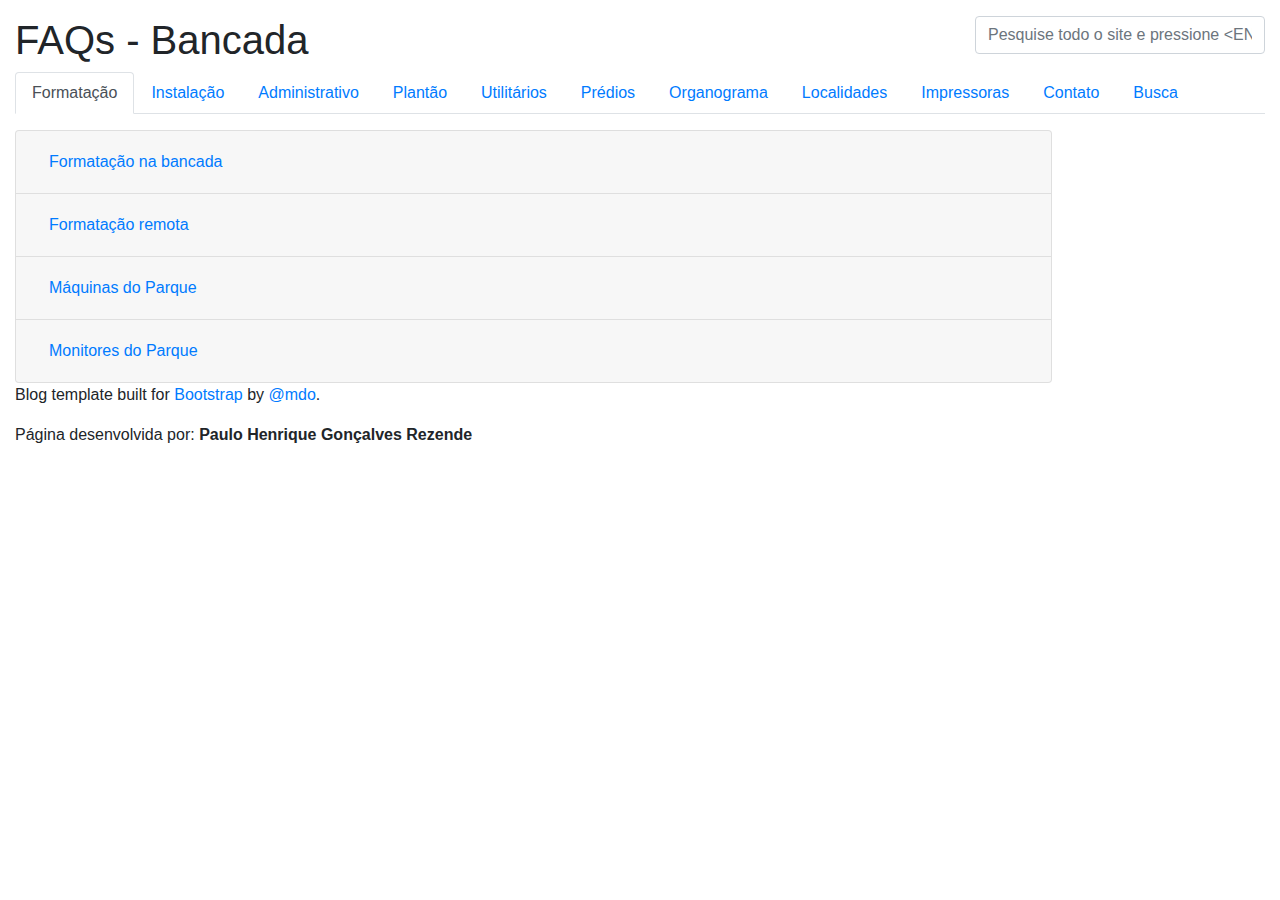
<file: www/index.html>
<!DOCTYPE html>
<html>

<head>
    <!-- Required meta tags -->
    <meta charset="utf-8">
    <meta name="viewport" content="width=device-width, initial-scale=1, shrink-to-fit=no">

    <!-- Bootstrap CSS -->
	<link rel="stylesheet" type="text/css" href="css/bootstrap.min.css" />

	<!-- DataTable CSS -->
	<link rel="stylesheet" type="text/css" href="css/datatables.min.css" />

	<!-- Bootstrap Table of Contents CSS -->
	<link rel="stylesheet" type="text/css" href="css/bootstrap-toc.min.css" />

	<!-- iCheck CSS -->
	<link rel="stylesheet" type="text/css" href="css/purple.css" />

	<!-- d3-mitch-tree CSS -->
	<link rel="stylesheet" type="text/css" href="css/d3-mitch-tree.min.css" />
	<link rel="stylesheet" type="text/css" href="css/d3-mitch-tree-theme-default.min.css" />

	<!-- leaflet CSS -->
	<link rel="stylesheet" type="text/css" href="css/leaflet.css" />
	<link rel='stylesheet' type="text/css" href='css/leaflet.fullscreen.css' />
	<link rel='stylesheet' type="text/css" href='css/leaflet-search.css' />

	<title>FAQs - Bancada</title>
    
    <!-- Require JS -->
    <script data-main="app" src="lib/vendor/require.js"></script>
</head>

<body data-spy="scroll" data-target="#toc">

	<!-- header -->
	<div class="container-fluid">

		<header class="blog-header py-3">

			<div class="row">

				<div class="col-sm-9">
					<h1>FAQs - Bancada</h1>
				</div>

				<div class="col-sm-3">
					<input class="form-control" id="filtro-nome" placeholder="Pesquise todo o site e pressione <ENTER>">
				</div>

			</div>



			<ul class="nav nav-tabs" id="myTab">
				<li class="nav-item" role="presentation">
					<a class="nav-link active" id="formatacao-tab" data-toggle="tab" href="#formatacao" role="tab"
						aria-controls="formatacao" aria-selected="true">Formatação</a>
				</li>
				<li class="nav-item" role="presentation">
					<a class="nav-link" id="instalacao-tab" data-toggle="tab" href="#instalacao" role="tab"
						aria-controls="instalacao" aria-selected="false">Instalação</a>
				</li>
				<li class="nav-item" role="presentation">
					<a class="nav-link" id="administrativo-tab" data-toggle="tab" href="#administrativo" role="tab"
						aria-controls="administrativo" aria-selected="false">Administrativo</a>
				</li>
				<li class="nav-item" role="presentation">
					<a class="nav-link" id="plantao-tab" data-toggle="tab" href="#plantao" role="tab"
						aria-controls="plantao" aria-selected="false">Plantão</a>
				</li>
				<li class="nav-item" role="presentation">
					<a class="nav-link" id="utilitarios-tab" data-toggle="tab" href="#utilitarios" role="tab"
						aria-controls="utilitarios" aria-selected="false">Utilitários</a>
				</li>
				<li class="nav-item" role="presentation">
					<a class="nav-link" id="predios-tab" data-toggle="tab" href="#predios" role="tab"
						aria-controls="predios" aria-selected="false">Prédios</a>
				</li>
				<li class="nav-item" role="presentation">
					<a class="nav-link" id="organograma-tab" data-toggle="tab" href="#organograma" role="tab"
						aria-controls="organograma" aria-selected="false">Organograma</a>
				</li>
				<li class="nav-item" role="presentation">
					<a class="nav-link" id="localidades-tab" data-toggle="tab" href="#localidades" role="tab"
						aria-controls="localidades" aria-selected="false">Localidades</a>
				</li>
				<li class="nav-item" role="presentation">
					<a class="nav-link" id="impressoras-tab" data-toggle="tab" href="#impressoras" role="tab"
						aria-controls="impressoras" aria-selected="false">Impressoras</a>
				</li>
				<li class="nav-item" role="presentation">
					<a class="nav-link" id="contato-tab" data-toggle="tab" href="#contato" role="tab"
						aria-controls="contato" aria-selected="false">Contato</a>
				</li>
				<li class="nav-item" role="presentation">
					<a class="nav-link" id="busca-tab" data-toggle="tab" href="#busca" role="tab" aria-controls="busca"
						aria-selected="false">Busca</a>
				</li>
			</ul>

		</header>

	</div> <!-- ./header -->

	<!-- main -->
	<main role="main" class="container-fluid">

		<div class="row">

			<div class="col-sm-10" id="dinamic-content">

				<!-- Conteudo -->
				<div class="tab-content" id="myTabContent">

					<!-- Formatacao -->
					<div class="tab-pane fade show active" id="formatacao" role="tabpanel"
						aria-labelledby="formatacao-tab">

						<div class="accordion" id="accordionFormatacao"></div>
						<div id="pagination-container"></div>

						<!-- Pesquisar por scroll sidebar sidebar scroll bootstrap ou scrollspy -->
						<!-- Ver esse também: https://pagination.js.org/index.html -->


					</div> <!-- ./Formatacao -->

					<!-- Instalação -->
					<div class="tab-pane fade" id="instalacao" role="tabpanel" aria-labelledby="instalacao-tab">

						<div class="accordion" id="accordionInstalacao"></div>

					</div> <!-- ./Instalação -->

					<!-- Administrativo -->
					<div class="tab-pane fade" id="administrativo" role="tabpanel" aria-labelledby="administrativo-tab">

						<div class="accordion" id="accordionAdministrativo"></div>

					</div> <!-- ./Administrativo -->

					<!-- Plantão -->
					<div class="tab-pane fade" id="plantao" role="tabpanel" aria-labelledby="plantao-tab">

						<div class="accordion" id="accordionPlantao"></div>

					</div> <!-- ./Plantão -->

					<!-- Utilitários -->
					<div class="tab-pane fade" id="utilitarios" role="tabpanel" aria-labelledby="utilitarios-tab">

						<div class="accordion" id="accordionUtilitarios"></div>

					</div> <!-- ./Utilitários -->

					<!-- Prédios -->
					<div class="tab-pane fade" id="predios" role="tabpanel" aria-labelledby="predios-tab">

					</div> <!-- ./Prédios -->

					<!-- Organograma -->
					<div class="tab-pane fade" id="organograma" role="tabpanel" aria-labelledby="organograma-tab">

						<div class="row">
							<div class="col-sm-3">

								<div id="tree2"></div>

							</div>
							<div class="col-sm-9">

								<div id="tree" style="border: 1px black solid; width: 100%; height: 700px;"></div>

							</div>
						</div>

						<br />

						<div class="row">
							<div class="col-sm-12">

								<table id='tabela_organograma' class='table table-striped table-bordered' style='width:100%'></table>

							</div>
						</div>
						
						
						
						<br />
						

					</div> <!-- ./Organograma -->

					<!-- Localidades -->
					<div class="tab-pane fade" id="localidades" role="tabpanel" aria-labelledby="localidades-tab">

					</div> <!-- ./Localidades -->

					<!-- Impressoras -->
					<div class="tab-pane fade" id="impressoras" role="tabpanel" aria-labelledby="impressoras-tab">

					</div> <!-- ./Impressoras -->

					<!-- Contato -->
					<div class="tab-pane fade" id="contato" role="tabpanel" aria-labelledby="contato-tab">

					</div> <!-- ./Contato -->

					<!-- Busca -->
					<div class="tab-pane fade" id="busca" role="tabpanel" aria-labelledby="busca-tab">

						<strong id="quantidade"></strong>
						<div class="accordion" id="saidaTxt">Nenhum resultado...</div>

					</div> <!-- ./Busca -->

				</div> <!-- ./Conteudo -->

			</div>

			<!-- sidebar, which will move to the top on a small screen -->
			<div class="col-sm-2" id="sidebar-dinamic-content">
				<nav id="toc" data-toggle="toc" class="sticky-top"></nav>
			</div>

		</div>

	</main> <!-- ./main -->

	<!-- footer -->
	<footer class="container-fluid footer">
		<p>Blog template built for <a href="https://getbootstrap.com/">Bootstrap</a> by <a
				href="https://twitter.com/mdo">@mdo</a>.</p>

		<p>Página desenvolvida por: <strong>Paulo Henrique Gonçalves Rezende</strong></p>
	</footer> <!-- ./footer -->

</body>

</html>
</file>
<file: www/css/purple.css>
/* iCheck plugin Square skin, purple
----------------------------------- */
.icheckbox_square-purple,
.iradio_square-purple {
    display: inline-block;
    *display: inline;
    vertical-align: middle;
    margin: 0;
    padding: 0;
    width: 22px;
    height: 22px;
    background: url(purple.png) no-repeat;
    border: none;
    cursor: pointer;
}

.icheckbox_square-purple {
    background-position: 0 0;
}
    .icheckbox_square-purple.hover {
        background-position: -24px 0;
    }
    .icheckbox_square-purple.checked {
        background-position: -48px 0;
    }
    .icheckbox_square-purple.disabled {
        background-position: -72px 0;
        cursor: default;
    }
    .icheckbox_square-purple.checked.disabled {
        background-position: -96px 0;
    }

.iradio_square-purple {
    background-position: -120px 0;
}
    .iradio_square-purple.hover {
        background-position: -144px 0;
    }
    .iradio_square-purple.checked {
        background-position: -168px 0;
    }
    .iradio_square-purple.disabled {
        background-position: -192px 0;
        cursor: default;
    }
    .iradio_square-purple.checked.disabled {
        background-position: -216px 0;
    }

/* HiDPI support */
@media (-o-min-device-pixel-ratio: 5/4), (-webkit-min-device-pixel-ratio: 1.25), (min-resolution: 120dpi), (min-resolution: 1.25dppx) {
    .icheckbox_square-purple,
    .iradio_square-purple {
        background-image: url(purple@2x.png);
        -webkit-background-size: 240px 24px;
        background-size: 240px 24px;
    }
}
</file>
<file: www/css/leaflet.css>
/* required styles */

.leaflet-pane,
.leaflet-tile,
.leaflet-marker-icon,
.leaflet-marker-shadow,
.leaflet-tile-container,
.leaflet-pane > svg,
.leaflet-pane > canvas,
.leaflet-zoom-box,
.leaflet-image-layer,
.leaflet-layer {
	position: absolute;
	left: 0;
	top: 0;
	}
.leaflet-container {
	overflow: hidden;
	}
.leaflet-tile,
.leaflet-marker-icon,
.leaflet-marker-shadow {
	-webkit-user-select: none;
	   -moz-user-select: none;
	        user-select: none;
	  -webkit-user-drag: none;
	}
/* Prevents IE11 from highlighting tiles in blue */
.leaflet-tile::selection {
	background: transparent;
}
/* Safari renders non-retina tile on retina better with this, but Chrome is worse */
.leaflet-safari .leaflet-tile {
	image-rendering: -webkit-optimize-contrast;
	}
/* hack that prevents hw layers "stretching" when loading new tiles */
.leaflet-safari .leaflet-tile-container {
	width: 1600px;
	height: 1600px;
	-webkit-transform-origin: 0 0;
	}
.leaflet-marker-icon,
.leaflet-marker-shadow {
	display: block;
	}
/* .leaflet-container svg: reset svg max-width decleration shipped in Joomla! (joomla.org) 3.x */
/* .leaflet-container img: map is broken in FF if you have max-width: 100% on tiles */
.leaflet-container .leaflet-overlay-pane svg,
.leaflet-container .leaflet-marker-pane img,
.leaflet-container .leaflet-shadow-pane img,
.leaflet-container .leaflet-tile-pane img,
.leaflet-container img.leaflet-image-layer,
.leaflet-container .leaflet-tile {
	max-width: none !important;
	max-height: none !important;
	}

.leaflet-container.leaflet-touch-zoom {
	-ms-touch-action: pan-x pan-y;
	touch-action: pan-x pan-y;
	}
.leaflet-container.leaflet-touch-drag {
	-ms-touch-action: pinch-zoom;
	/* Fallback for FF which doesn't support pinch-zoom */
	touch-action: none;
	touch-action: pinch-zoom;
}
.leaflet-container.leaflet-touch-drag.leaflet-touch-zoom {
	-ms-touch-action: none;
	touch-action: none;
}
.leaflet-container {
	-webkit-tap-highlight-color: transparent;
}
.leaflet-container a {
	-webkit-tap-highlight-color: rgba(51, 181, 229, 0.4);
}
.leaflet-tile {
	filter: inherit;
	visibility: hidden;
	}
.leaflet-tile-loaded {
	visibility: inherit;
	}
.leaflet-zoom-box {
	width: 0;
	height: 0;
	-moz-box-sizing: border-box;
	     box-sizing: border-box;
	z-index: 800;
	}
/* workaround for https://bugzilla.mozilla.org/show_bug.cgi?id=888319 */
.leaflet-overlay-pane svg {
	-moz-user-select: none;
	}

.leaflet-pane         { z-index: 400; }

.leaflet-tile-pane    { z-index: 200; }
.leaflet-overlay-pane { z-index: 400; }
.leaflet-shadow-pane  { z-index: 500; }
.leaflet-marker-pane  { z-index: 600; }
.leaflet-tooltip-pane   { z-index: 650; }
.leaflet-popup-pane   { z-index: 700; }

.leaflet-map-pane canvas { z-index: 100; }
.leaflet-map-pane svg    { z-index: 200; }

.leaflet-vml-shape {
	width: 1px;
	height: 1px;
	}
.lvml {
	behavior: url(#default#VML);
	display: inline-block;
	position: absolute;
	}


/* control positioning */

.leaflet-control {
	position: relative;
	z-index: 800;
	pointer-events: visiblePainted; /* IE 9-10 doesn't have auto */
	pointer-events: auto;
	}
.leaflet-top,
.leaflet-bottom {
	position: absolute;
	z-index: 1000;
	pointer-events: none;
	}
.leaflet-top {
	top: 0;
	}
.leaflet-right {
	right: 0;
	}
.leaflet-bottom {
	bottom: 0;
	}
.leaflet-left {
	left: 0;
	}
.leaflet-control {
	float: left;
	clear: both;
	}
.leaflet-right .leaflet-control {
	float: right;
	}
.leaflet-top .leaflet-control {
	margin-top: 10px;
	}
.leaflet-bottom .leaflet-control {
	margin-bottom: 10px;
	}
.leaflet-left .leaflet-control {
	margin-left: 10px;
	}
.leaflet-right .leaflet-control {
	margin-right: 10px;
	}


/* zoom and fade animations */

.leaflet-fade-anim .leaflet-tile {
	will-change: opacity;
	}
.leaflet-fade-anim .leaflet-popup {
	opacity: 0;
	-webkit-transition: opacity 0.2s linear;
	   -moz-transition: opacity 0.2s linear;
	        transition: opacity 0.2s linear;
	}
.leaflet-fade-anim .leaflet-map-pane .leaflet-popup {
	opacity: 1;
	}
.leaflet-zoom-animated {
	-webkit-transform-origin: 0 0;
	    -ms-transform-origin: 0 0;
	        transform-origin: 0 0;
	}
.leaflet-zoom-anim .leaflet-zoom-animated {
	will-change: transform;
	}
.leaflet-zoom-anim .leaflet-zoom-animated {
	-webkit-transition: -webkit-transform 0.25s cubic-bezier(0,0,0.25,1);
	   -moz-transition:    -moz-transform 0.25s cubic-bezier(0,0,0.25,1);
	        transition:         transform 0.25s cubic-bezier(0,0,0.25,1);
	}
.leaflet-zoom-anim .leaflet-tile,
.leaflet-pan-anim .leaflet-tile {
	-webkit-transition: none;
	   -moz-transition: none;
	        transition: none;
	}

.leaflet-zoom-anim .leaflet-zoom-hide {
	visibility: hidden;
	}


/* cursors */

.leaflet-interactive {
	cursor: pointer;
	}
.leaflet-grab {
	cursor: -webkit-grab;
	cursor:    -moz-grab;
	cursor:         grab;
	}
.leaflet-crosshair,
.leaflet-crosshair .leaflet-interactive {
	cursor: crosshair;
	}
.leaflet-popup-pane,
.leaflet-control {
	cursor: auto;
	}
.leaflet-dragging .leaflet-grab,
.leaflet-dragging .leaflet-grab .leaflet-interactive,
.leaflet-dragging .leaflet-marker-draggable {
	cursor: move;
	cursor: -webkit-grabbing;
	cursor:    -moz-grabbing;
	cursor:         grabbing;
	}

/* marker & overlays interactivity */
.leaflet-marker-icon,
.leaflet-marker-shadow,
.leaflet-image-layer,
.leaflet-pane > svg path,
.leaflet-tile-container {
	pointer-events: none;
	}

.leaflet-marker-icon.leaflet-interactive,
.leaflet-image-layer.leaflet-interactive,
.leaflet-pane > svg path.leaflet-interactive,
svg.leaflet-image-layer.leaflet-interactive path {
	pointer-events: visiblePainted; /* IE 9-10 doesn't have auto */
	pointer-events: auto;
	}

/* visual tweaks */

.leaflet-container {
	background: #ddd;
	outline: 0;
	}
.leaflet-container a {
	color: #0078A8;
	}
.leaflet-container a.leaflet-active {
	outline: 2px solid orange;
	}
.leaflet-zoom-box {
	border: 2px dotted #38f;
	background: rgba(255,255,255,0.5);
	}


/* general typography */
.leaflet-container {
	font: 12px/1.5 "Helvetica Neue", Arial, Helvetica, sans-serif;
	}


/* general toolbar styles */

.leaflet-bar {
	box-shadow: 0 1px 5px rgba(0,0,0,0.65);
	border-radius: 4px;
	}
.leaflet-bar a,
.leaflet-bar a:hover {
	background-color: #fff;
	border-bottom: 1px solid #ccc;
	width: 26px;
	height: 26px;
	line-height: 26px;
	display: block;
	text-align: center;
	text-decoration: none;
	color: black;
	}
.leaflet-bar a,
.leaflet-control-layers-toggle {
	background-position: 50% 50%;
	background-repeat: no-repeat;
	display: block;
	}
.leaflet-bar a:hover {
	background-color: #f4f4f4;
	}
.leaflet-bar a:first-child {
	border-top-left-radius: 4px;
	border-top-right-radius: 4px;
	}
.leaflet-bar a:last-child {
	border-bottom-left-radius: 4px;
	border-bottom-right-radius: 4px;
	border-bottom: none;
	}
.leaflet-bar a.leaflet-disabled {
	cursor: default;
	background-color: #f4f4f4;
	color: #bbb;
	}

.leaflet-touch .leaflet-bar a {
	width: 30px;
	height: 30px;
	line-height: 30px;
	}
.leaflet-touch .leaflet-bar a:first-child {
	border-top-left-radius: 2px;
	border-top-right-radius: 2px;
	}
.leaflet-touch .leaflet-bar a:last-child {
	border-bottom-left-radius: 2px;
	border-bottom-right-radius: 2px;
	}

/* zoom control */

.leaflet-control-zoom-in,
.leaflet-control-zoom-out {
	font: bold 18px 'Lucida Console', Monaco, monospace;
	text-indent: 1px;
	}

.leaflet-touch .leaflet-control-zoom-in, .leaflet-touch .leaflet-control-zoom-out  {
	font-size: 22px;
	}


/* layers control */

.leaflet-control-layers {
	box-shadow: 0 1px 5px rgba(0,0,0,0.4);
	background: #fff;
	border-radius: 5px;
	}
.leaflet-control-layers-toggle {
	background-image: url(images/layers.png);
	width: 36px;
	height: 36px;
	}
.leaflet-retina .leaflet-control-layers-toggle {
	background-image: url(images/layers-2x.png);
	background-size: 26px 26px;
	}
.leaflet-touch .leaflet-control-layers-toggle {
	width: 44px;
	height: 44px;
	}
.leaflet-control-layers .leaflet-control-layers-list,
.leaflet-control-layers-expanded .leaflet-control-layers-toggle {
	display: none;
	}
.leaflet-control-layers-expanded .leaflet-control-layers-list {
	display: block;
	position: relative;
	}
.leaflet-control-layers-expanded {
	padding: 6px 10px 6px 6px;
	color: #333;
	background: #fff;
	}
.leaflet-control-layers-scrollbar {
	overflow-y: scroll;
	overflow-x: hidden;
	padding-right: 5px;
	}
.leaflet-control-layers-selector {
	margin-top: 2px;
	position: relative;
	top: 1px;
	}
.leaflet-control-layers label {
	display: block;
	}
.leaflet-control-layers-separator {
	height: 0;
	border-top: 1px solid #ddd;
	margin: 5px -10px 5px -6px;
	}

/* Default icon URLs */
.leaflet-default-icon-path {
	background-image: url(images/marker-icon.png);
	}


/* attribution and scale controls */

.leaflet-container .leaflet-control-attribution {
	background: #fff;
	background: rgba(255, 255, 255, 0.7);
	margin: 0;
	}
.leaflet-control-attribution,
.leaflet-control-scale-line {
	padding: 0 5px;
	color: #333;
	}
.leaflet-control-attribution a {
	text-decoration: none;
	}
.leaflet-control-attribution a:hover {
	text-decoration: underline;
	}
.leaflet-container .leaflet-control-attribution,
.leaflet-container .leaflet-control-scale {
	font-size: 11px;
	}
.leaflet-left .leaflet-control-scale {
	margin-left: 5px;
	}
.leaflet-bottom .leaflet-control-scale {
	margin-bottom: 5px;
	}
.leaflet-control-scale-line {
	border: 2px solid #777;
	border-top: none;
	line-height: 1.1;
	padding: 2px 5px 1px;
	font-size: 11px;
	white-space: nowrap;
	overflow: hidden;
	-moz-box-sizing: border-box;
	     box-sizing: border-box;

	background: #fff;
	background: rgba(255, 255, 255, 0.5);
	}
.leaflet-control-scale-line:not(:first-child) {
	border-top: 2px solid #777;
	border-bottom: none;
	margin-top: -2px;
	}
.leaflet-control-scale-line:not(:first-child):not(:last-child) {
	border-bottom: 2px solid #777;
	}

.leaflet-touch .leaflet-control-attribution,
.leaflet-touch .leaflet-control-layers,
.leaflet-touch .leaflet-bar {
	box-shadow: none;
	}
.leaflet-touch .leaflet-control-layers,
.leaflet-touch .leaflet-bar {
	border: 2px solid rgba(0,0,0,0.2);
	background-clip: padding-box;
	}


/* popup */

.leaflet-popup {
	position: absolute;
	text-align: center;
	margin-bottom: 20px;
	}
.leaflet-popup-content-wrapper {
	padding: 1px;
	text-align: left;
	border-radius: 12px;
	}
.leaflet-popup-content {
	margin: 13px 19px;
	line-height: 1.4;
	}
.leaflet-popup-content p {
	margin: 18px 0;
	}
.leaflet-popup-tip-container {
	width: 40px;
	height: 20px;
	position: absolute;
	left: 50%;
	margin-left: -20px;
	overflow: hidden;
	pointer-events: none;
	}
.leaflet-popup-tip {
	width: 17px;
	height: 17px;
	padding: 1px;

	margin: -10px auto 0;

	-webkit-transform: rotate(45deg);
	   -moz-transform: rotate(45deg);
	    -ms-transform: rotate(45deg);
	        transform: rotate(45deg);
	}
.leaflet-popup-content-wrapper,
.leaflet-popup-tip {
	background: white;
	color: #333;
	box-shadow: 0 3px 14px rgba(0,0,0,0.4);
	}
.leaflet-container a.leaflet-popup-close-button {
	position: absolute;
	top: 0;
	right: 0;
	padding: 4px 4px 0 0;
	border: none;
	text-align: center;
	width: 18px;
	height: 14px;
	font: 16px/14px Tahoma, Verdana, sans-serif;
	color: #c3c3c3;
	text-decoration: none;
	font-weight: bold;
	background: transparent;
	}
.leaflet-container a.leaflet-popup-close-button:hover {
	color: #999;
	}
.leaflet-popup-scrolled {
	overflow: auto;
	border-bottom: 1px solid #ddd;
	border-top: 1px solid #ddd;
	}

.leaflet-oldie .leaflet-popup-content-wrapper {
	-ms-zoom: 1;
	}
.leaflet-oldie .leaflet-popup-tip {
	width: 24px;
	margin: 0 auto;

	-ms-filter: "progid:DXImageTransform.Microsoft.Matrix(M11=0.70710678, M12=0.70710678, M21=-0.70710678, M22=0.70710678)";
	filter: progid:DXImageTransform.Microsoft.Matrix(M11=0.70710678, M12=0.70710678, M21=-0.70710678, M22=0.70710678);
	}
.leaflet-oldie .leaflet-popup-tip-container {
	margin-top: -1px;
	}

.leaflet-oldie .leaflet-control-zoom,
.leaflet-oldie .leaflet-control-layers,
.leaflet-oldie .leaflet-popup-content-wrapper,
.leaflet-oldie .leaflet-popup-tip {
	border: 1px solid #999;
	}


/* div icon */

.leaflet-div-icon {
	background: #fff;
	border: 1px solid #666;
	}


/* Tooltip */
/* Base styles for the element that has a tooltip */
.leaflet-tooltip {
	position: absolute;
	padding: 6px;
	background-color: #fff;
	border: 1px solid #fff;
	border-radius: 3px;
	color: #222;
	white-space: nowrap;
	-webkit-user-select: none;
	-moz-user-select: none;
	-ms-user-select: none;
	user-select: none;
	pointer-events: none;
	box-shadow: 0 1px 3px rgba(0,0,0,0.4);
	}
.leaflet-tooltip.leaflet-clickable {
	cursor: pointer;
	pointer-events: auto;
	}
.leaflet-tooltip-top:before,
.leaflet-tooltip-bottom:before,
.leaflet-tooltip-left:before,
.leaflet-tooltip-right:before {
	position: absolute;
	pointer-events: none;
	border: 6px solid transparent;
	background: transparent;
	content: "";
	}

/* Directions */

.leaflet-tooltip-bottom {
	margin-top: 6px;
}
.leaflet-tooltip-top {
	margin-top: -6px;
}
.leaflet-tooltip-bottom:before,
.leaflet-tooltip-top:before {
	left: 50%;
	margin-left: -6px;
	}
.leaflet-tooltip-top:before {
	bottom: 0;
	margin-bottom: -12px;
	border-top-color: #fff;
	}
.leaflet-tooltip-bottom:before {
	top: 0;
	margin-top: -12px;
	margin-left: -6px;
	border-bottom-color: #fff;
	}
.leaflet-tooltip-left {
	margin-left: -6px;
}
.leaflet-tooltip-right {
	margin-left: 6px;
}
.leaflet-tooltip-left:before,
.leaflet-tooltip-right:before {
	top: 50%;
	margin-top: -6px;
	}
.leaflet-tooltip-left:before {
	right: 0;
	margin-right: -12px;
	border-left-color: #fff;
	}
.leaflet-tooltip-right:before {
	left: 0;
	margin-left: -12px;
	border-right-color: #fff;
	}
</file>
<file: www/css/leaflet.fullscreen.css>
.leaflet-control-fullscreen a {
  background:#fff url(images/fullscreen.png) no-repeat 0 0;
  background-size:26px 52px;
  }
  .leaflet-touch .leaflet-control-fullscreen a {
    background-position: 2px 2px;
    }
  .leaflet-fullscreen-on .leaflet-control-fullscreen a {
    background-position:0 -26px;
    }
  .leaflet-touch.leaflet-fullscreen-on .leaflet-control-fullscreen a {
    background-position: 2px -24px;
    }

/* Do not combine these two rules; IE will break. */
.leaflet-container:-webkit-full-screen {
  width:100%!important;
  height:100%!important;
  }
.leaflet-container.leaflet-fullscreen-on {
  width:100%!important;
  height:100%!important;
  }

.leaflet-pseudo-fullscreen {
  position:fixed!important;
  width:100%!important;
  height:100%!important;
  top:0!important;
  left:0!important;
  z-index:99999;
  }

@media
  (-webkit-min-device-pixel-ratio:2),
  (min-resolution:192dpi) {
    .leaflet-control-fullscreen a {
      background-image:url(images/fullscreen@2x.png);
    }
  }
</file>
<file: www/css/leaflet-search.css>
.leaflet-container .leaflet-control-search {
	position:relative;
	float:left;
	background:#fff;
	color:#1978cf;
	border: 2px solid rgba(0,0,0,0.2);
	background-clip: padding-box;
	-moz-border-radius: 4px;
	-webkit-border-radius: 4px;
	border-radius: 4px;
	background-color: rgba(255, 255, 255, 0.8);
	z-index:1000;	
	margin-left: 10px;
	margin-top: 10px;
}
.leaflet-control-search.search-exp {/*expanded*/
	background: #fff;
	border: 2px solid rgba(0,0,0,0.2);
	background-clip: padding-box;	
}
.leaflet-control-search .search-input {
	display:block;
	float:left;
	background: #fff;
	border:1px solid #666;
	border-radius:2px;
	height:22px;
	padding:0 20px 0 2px;
	margin:4px 0 4px 4px;
}
.leaflet-control-search.search-load .search-input {
	background: url('images/loader.gif') no-repeat center right #fff;
}
.leaflet-control-search.search-load .search-cancel {
	visibility:hidden;
}
.leaflet-control-search .search-cancel {
	display:block;
	width:22px;
	height:22px;
	position:absolute;
	right:28px;
	margin:6px 0;
	background: url('images/search-icon.png') no-repeat 0 -46px;
	text-decoration:none;
	filter: alpha(opacity=80);
	opacity: 0.8;		
}
.leaflet-control-search .search-cancel:hover {
	filter: alpha(opacity=100);
	opacity: 1;
}
.leaflet-control-search .search-cancel span {
	display:none;/* comment for cancel button imageless */
	font-size:18px;
	line-height:20px;
	color:#ccc;
	font-weight:bold;
}
.leaflet-control-search .search-cancel:hover span {
	color:#aaa;
}
.leaflet-control-search .search-button {
	display:block;
	float:left;
	width:30px;
	height:30px;	
	background: url('images/search-icon.png') no-repeat 4px 4px #fff;
	border-radius:4px;
}
.leaflet-control-search .search-button:hover {
	background: url('images/search-icon.png') no-repeat 4px -20px #fafafa;
}
.leaflet-control-search .search-tooltip {
	position:absolute;
	top:100%;
	left:0;
	float:left;
	list-style: none;
	padding-left: 0;
	min-width:120px;
	max-height:122px;
	box-shadow: 1px 1px 6px rgba(0,0,0,0.4);
	background-color: rgba(0, 0, 0, 0.25);
	z-index:1010;
	overflow-y:auto;
	overflow-x:hidden;
	cursor: pointer;
}
.leaflet-control-search .search-tip {
	margin:2px;
	padding:2px 4px;
	display:block;
	color:black;
	background: #eee;
	border-radius:.25em;
	text-decoration:none;	
	white-space:nowrap;
	vertical-align:center;
}
.leaflet-control-search .search-button:hover {
	background-color: #f4f4f4;
}
.leaflet-control-search .search-tip-select,
.leaflet-control-search .search-tip:hover {
	background-color: #fff;
}
.leaflet-control-search .search-alert {
	cursor:pointer;
	clear:both;
	font-size:.75em;
	margin-bottom:5px;
	padding:0 .25em;
	color:#e00;
	font-weight:bold;
	border-radius:.25em;
}
</file>
<file: www/css/d3-mitch-tree.min.css>
.mitch-d3-tree.boxed-tree .node.selected .body-group .body-box{cursor:inherit;pointer-events:none}.mitch-d3-tree.boxed-tree .node .d3plus-textBox,.mitch-d3-tree.boxed-tree .node .body-group .body-box,.mitch-d3-tree.boxed-tree .node .title-group .title-box{cursor:pointer}.mitch-d3-tree.boxed-tree .node .title-group .d3plus-textBox text{transform:translateY(0.15em)}.mitch-d3-tree.circle-tree .node.selected circle{cursor:inherit;pointer-events:none}.mitch-d3-tree.circle-tree .node circle{cursor:pointer;r:10}.mitch-d3-tree.circle-tree .node text{transition:0.3s linear}.mitch-d3-tree.circle-tree .node.childless text{transform:translate(13px, 0.35em);text-anchor:start}.mitch-d3-tree.circle-tree .node.collapsed text,.mitch-d3-tree.circle-tree .node.expanded text{transform:translate(-13px, 0.35em);text-anchor:end}.mitch-d3-tree.circle-tree .node.middle.collapsed text,.mitch-d3-tree.circle-tree .node.middle.expanded text{transform:translate(-13px, -8px)}

/*# sourceMappingURL=d3-mitch-tree.min.css.map */
</file>
<file: www/css/d3-mitch-tree-theme-default.min.css>
.mitch-d3-tree.boxed-tree.default .link{fill:none;stroke:#ccc;stroke-width:2px}.mitch-d3-tree.boxed-tree.default .node.collapsed .body-group .body-box{fill:lightsteelblue}.mitch-d3-tree.boxed-tree.default .node.selected .body-group .body-box{stroke:#00A2A3;stroke-width:2.5px}.mitch-d3-tree.boxed-tree.default .node .body-group .body-box{stroke:steelblue;fill:white;rx:6;ry:6}.mitch-d3-tree.boxed-tree.default .node .title-group .title-box{stroke:steelblue;fill:#4682B4;rx:10;ry:10}.mitch-d3-tree.boxed-tree.default .node .title-group text{fill:white}.mitch-d3-tree.circle-tree.default .link{fill:none;stroke:#ccc;stroke-width:2px}.mitch-d3-tree.circle-tree.default .node.collapsed circle{fill:lightsteelblue}.mitch-d3-tree.circle-tree.default .node.selected circle{stroke:#00A2A3;stroke-width:2.5px}.mitch-d3-tree.circle-tree.default .node circle{fill:#fff;stroke:steelblue;stroke-width:3px}.mitch-d3-tree.circle-tree.default .node text{font:12px sans-serif}

/*# sourceMappingURL=d3-mitch-tree-theme-default.min.css.map */
</file>
